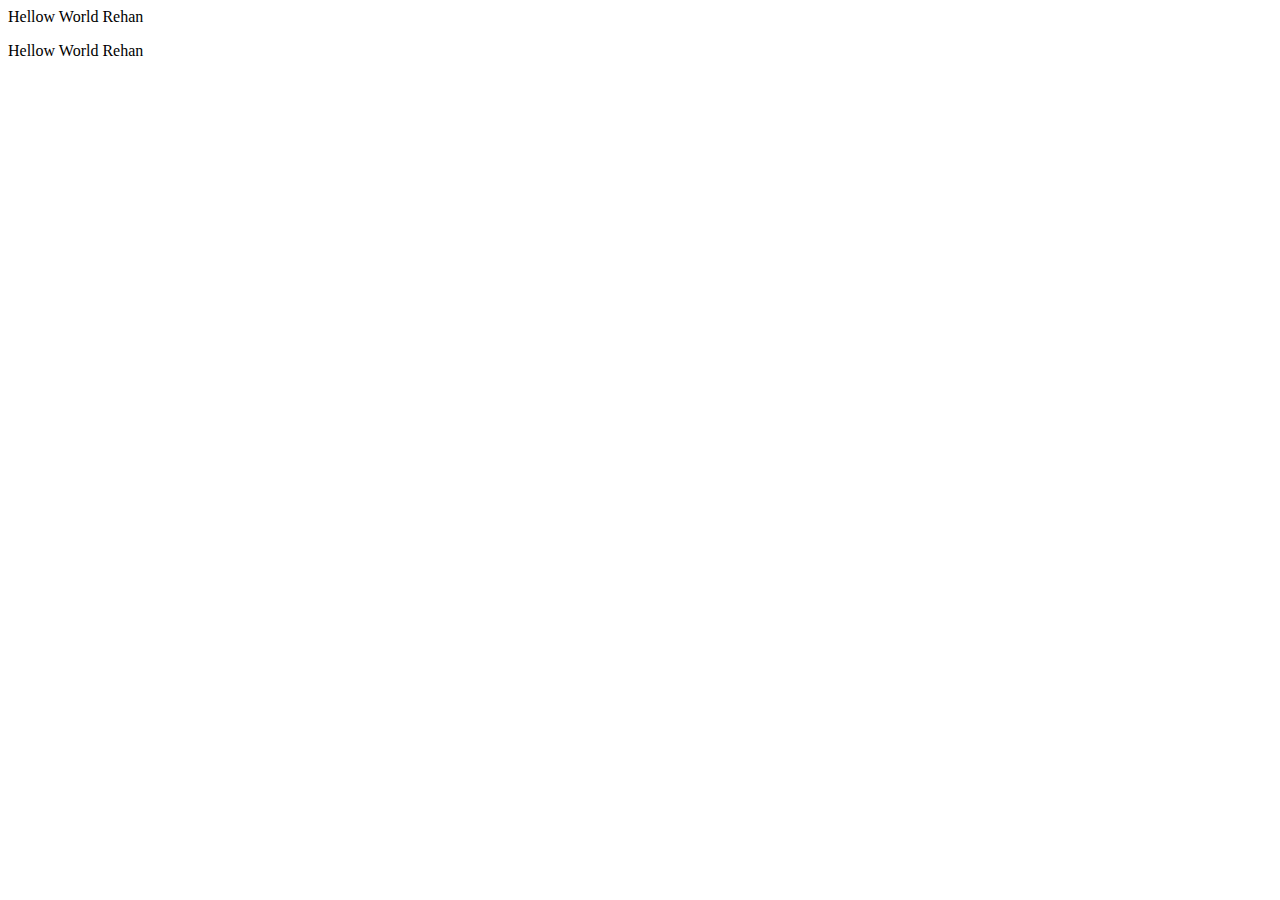
<file: Index.html>
<!Doctype htm>
<html>
    <head>
            <script src="./index2.js" ></script>
    </head>

    <body>
            <p>Hellow World Rehan</p>
            <p>Hellow World Rehan</p>
        </body>
</html>
</file>
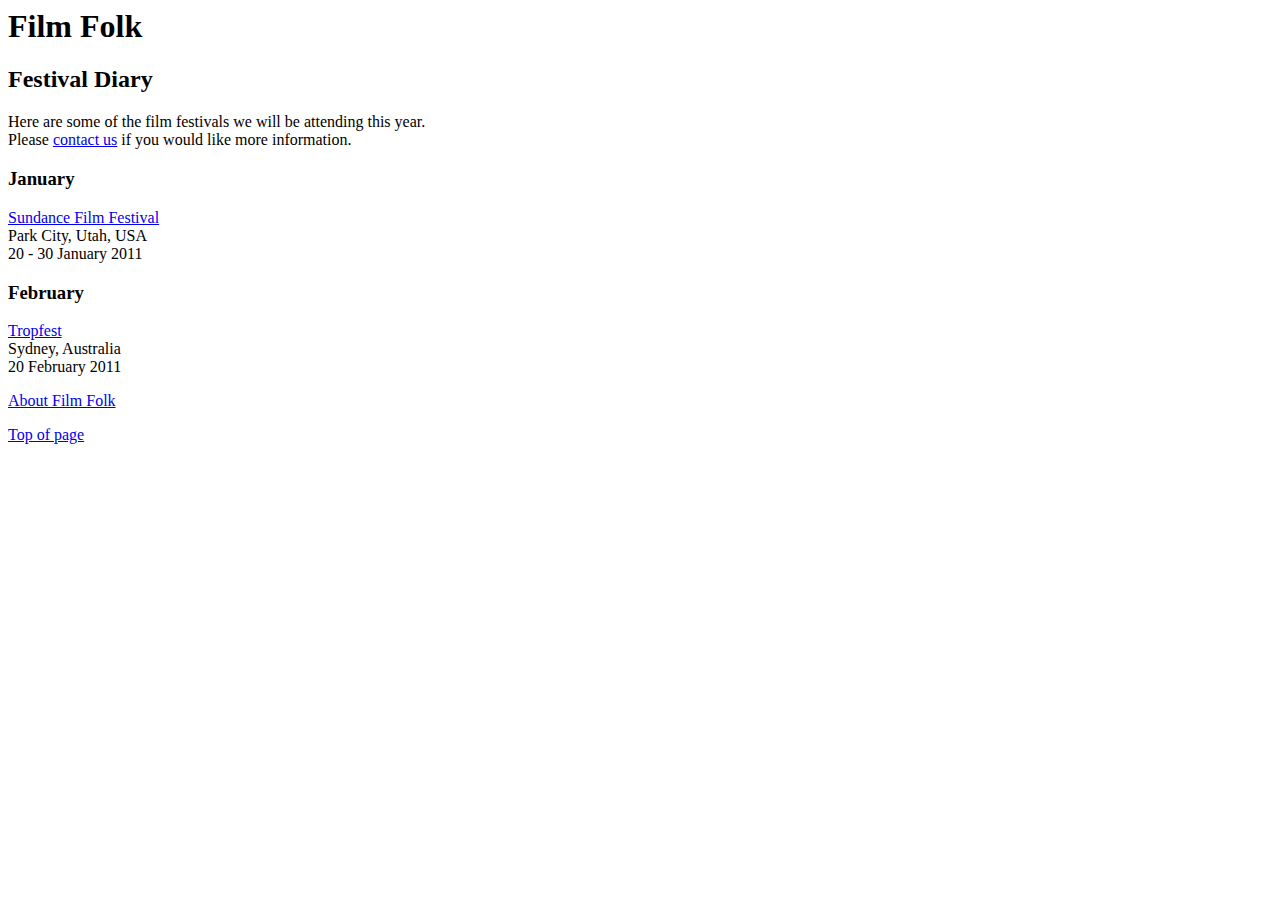
<file: Course.html>
<html> 
     <head> 
              <title>Links</title> 
            
            </head> 
             <body>  
                     <h1 id="top">Film Folk</h1> 
                          <h2>Festival Diary</h2> 
                               <p>Here are some of the film festivals we  will be attending this year.<br />Please <a href="mailto:filmfolk@example.org"> contact us</a> if you would like more  information.</p>     
                                <h3>January</h3>    
                                  <p><a href="http://www.sundance.org"> Sundance Film Festival</a><br /> Park City, Utah, USA<br /> 20 - 30 January 2011</p>     
                                   <h3>February</h3>      
                                   <p><a href="http://www.tropfest.com"> Tropfest</a><br /> Sydney, Australia<br /> 20 February 2011</p>      
                                   <!-- additional content -->     
                                <p><a href="about.html">About Film Folk</a></p> 
                             <p><a href="#top">Top of page</a></p> 
                            
            </body>
</html>
</file>
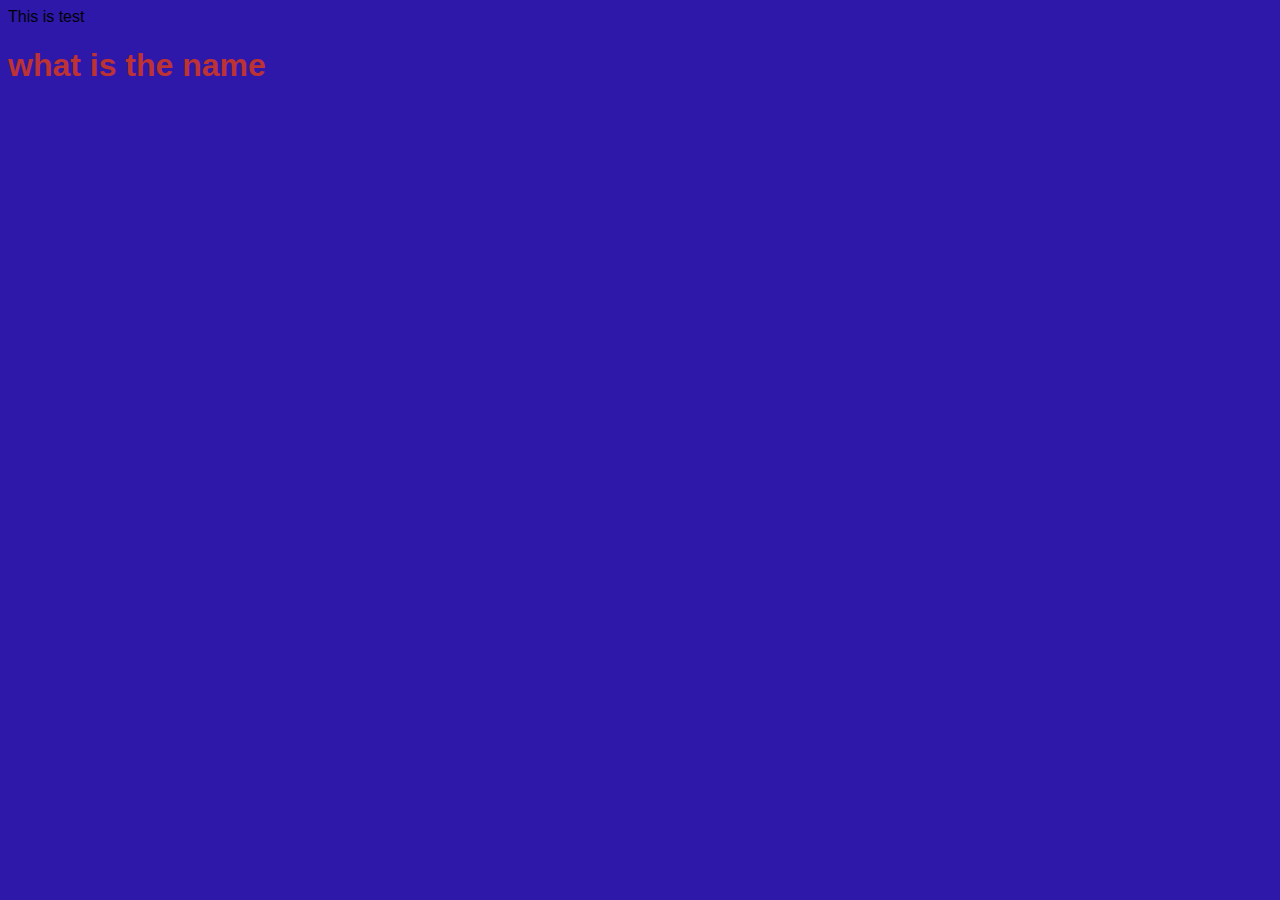
<file: css1.html>
<!Doctype htm>
<html>
    <head>
            <!--script src="./index.js" ></script -->
            <link href="css.css" type="text/css" rel="stylesheet" />
    </head>
    <body>
            <p>This is test</p>
            <h1>what is the name </h1>
            

        </body>
</html>
</file>
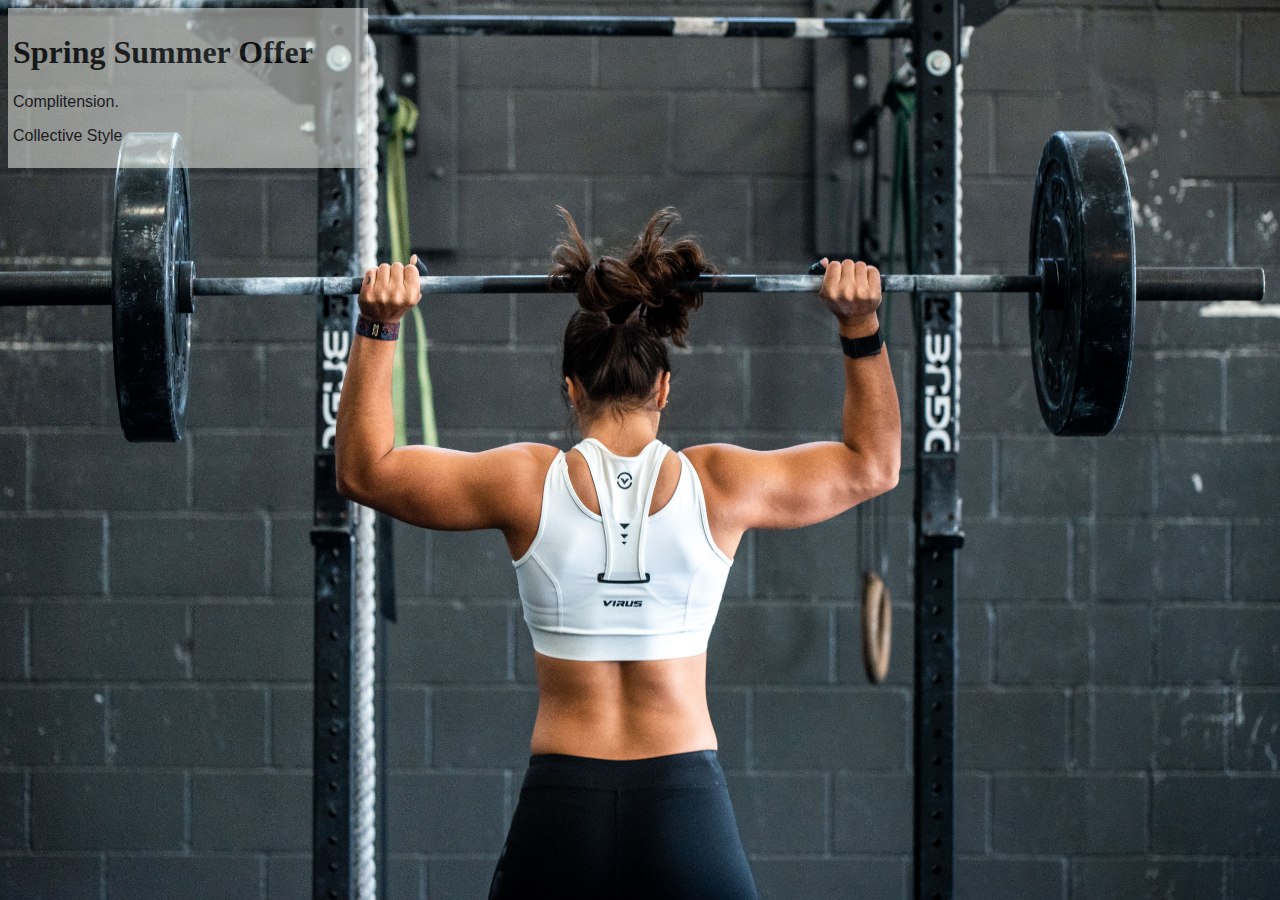
<file: website.html>
<!Doctype htm>
<html>
    <head>
            <!--script src="./index.js" ></script -->
            <link href="websitecss.css" type="text/css" rel="stylesheet" />
    </head>
    <body>
            
        <div class="box">  
                <h1>Spring Summer Offer</h1> 
                <p>Complitension.</p>
                <p>Collective Style</p>
        </div>

        </body>
</html>
</file>
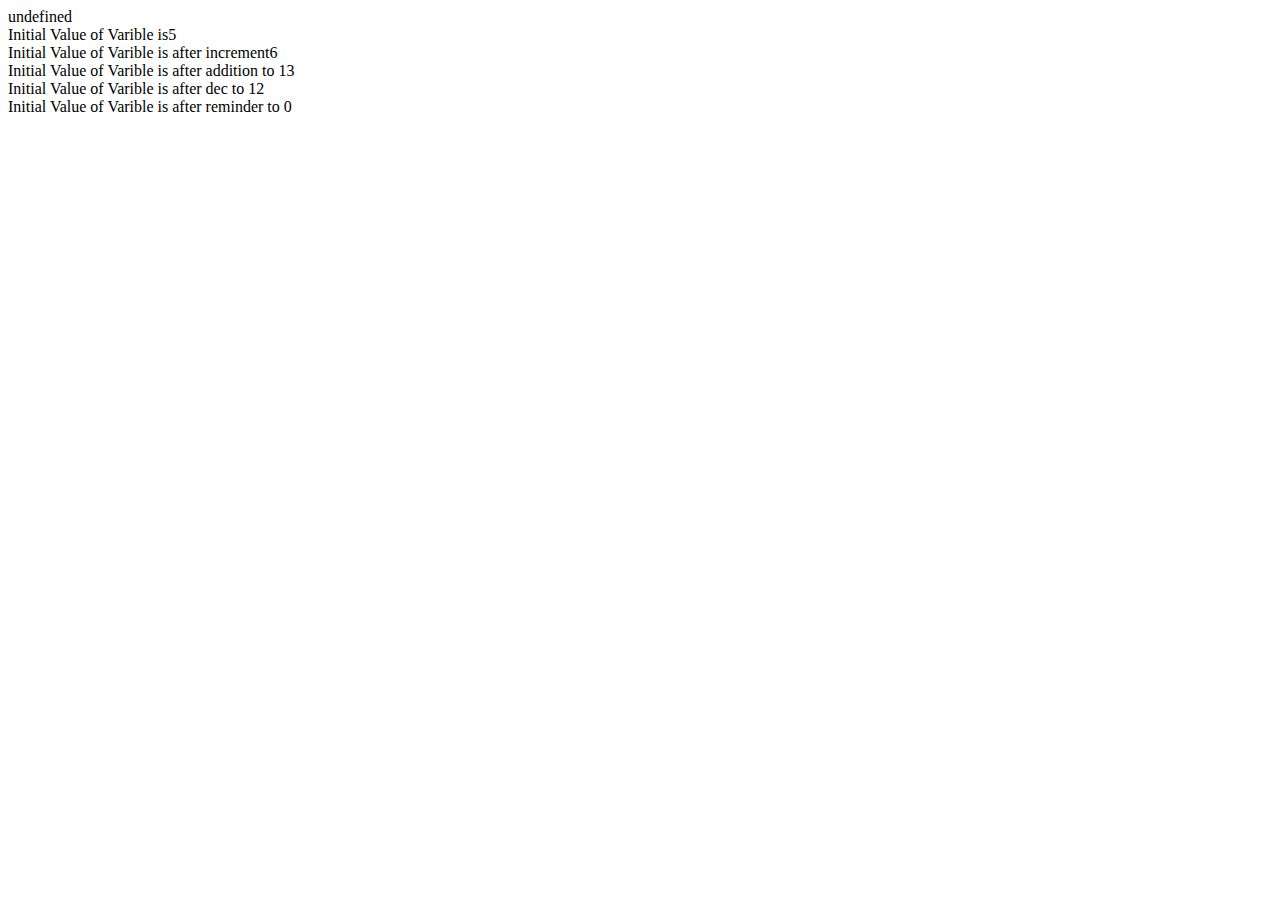
<file: assignment1_PIAIC97411/assigmentNo1_html.html>
<!Doctype htm>
<html>
    <head>
        
        <!-- for Task 7-->
        <!--<h1> Rules for Naming JS Variable</h1>   -->
        <script src="./task10.js" ></script>
             
    </head>

    <body>
            
        </body>
</html>
</file>
<file: css.css>
body {      
    font-family: arial;     
    background-color: rgb(46, 24, 170);
}
    h1 
    {
  color: rgb(189, 50, 50);
    }
</file>
<file: websitecss.css>
body {

    background: url(images/h2.jpg) no-repeat center fixed;
    background-size: 100% 100%;
    
}
div.box 
{

    height: 150px;  
    width: 350px;
    background-color: rgb(244, 245, 237);  
    opacity: 0.5;
    text-align: left;  
    padding: 5px;  
    margin: 0px;
}
p 
{  
    font-family: 'Lucida Sans', 'Lucida Sans Regular', 'Lucida Grande', 'Lucida Sans Unicode', Geneva, Verdana, sans-serif;  
}
</file>
